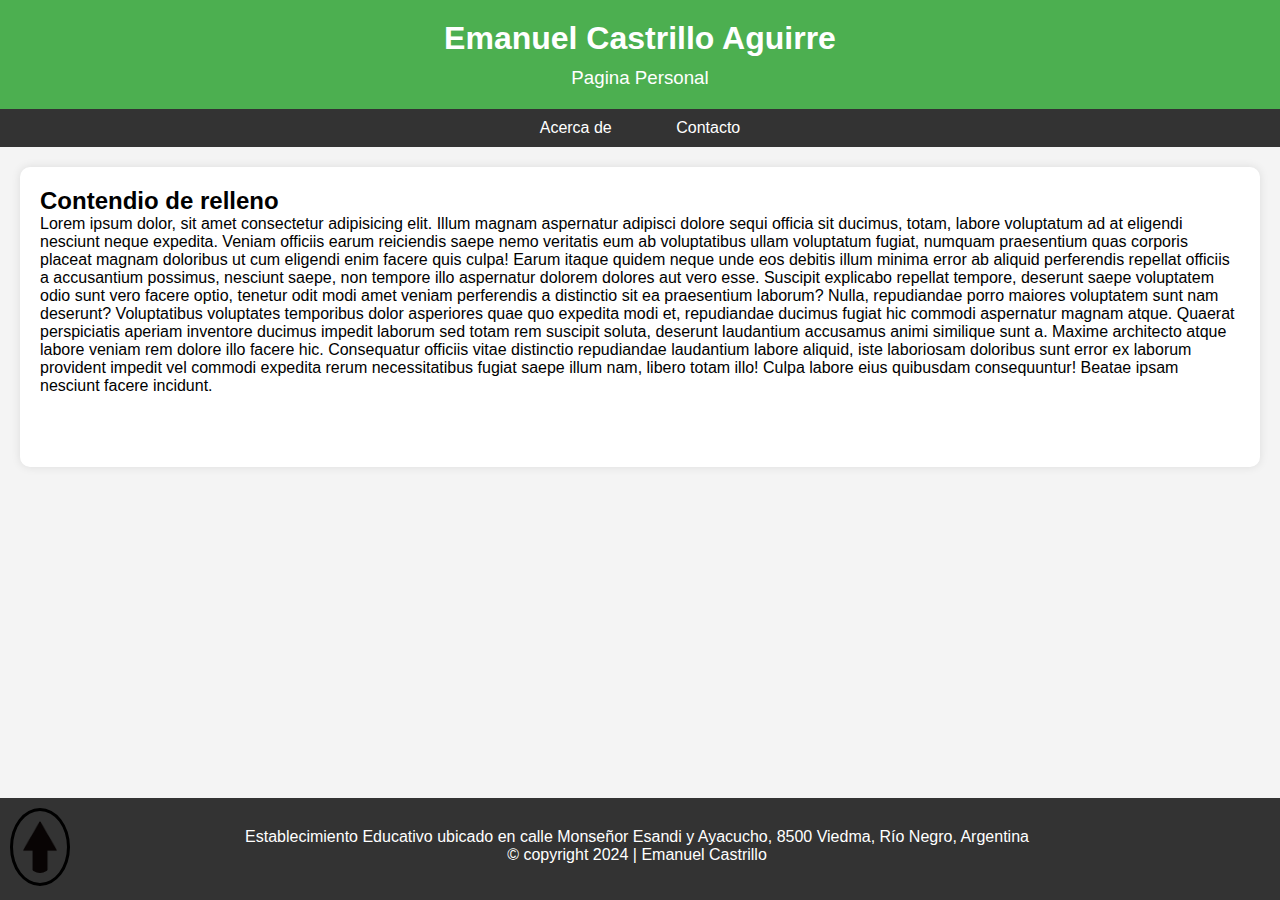
<file: index.html>
<!DOCTYPE html>
<html lang="es">

<head>
    <meta charset="UTF-8">
    <meta name="viewport" content="width=device-width, initial-scale=1.0">
    <link rel="shortcut icon" href="img/logo_blanco.png" type="image/x-icon">
    <title>Emanuel Castrillo Aguirre</title>
    <link rel="stylesheet" href="../css/general.css">
</head>

<body>
    <header class="header" id="header"><!--Encabezado de pagina-->
        <h1>Emanuel Castrillo Aguirre</h1>
        <h3>Pagina Personal</h3>
    </header>
    <nav>
        <!--Menu de pagina-->
        <ul>
            <li><a href="html/acercade.html" rel="noopener noreferrer">Acerca de</a></li>
            <li><a href="html/contacto.html" rel="noopener noreferrer">Contacto</a></li>
        </ul>
    </nav>
    <main class="main">
        <!--Contenido de pagina secciones, articulos, listas-->
        <section>
            <h2 >Contendio de relleno</h2>
            <p>Lorem ipsum dolor, sit amet consectetur adipisicing elit. Illum magnam aspernatur adipisci dolore
                sequi officia sit ducimus, totam, labore voluptatum ad at eligendi nesciunt neque expedita. Veniam
                officiis earum reiciendis saepe nemo veritatis eum ab voluptatibus ullam voluptatum fugiat, numquam
                praesentium quas corporis placeat magnam doloribus ut cum eligendi enim facere quis culpa! Earum
                itaque quidem neque unde eos debitis illum minima error ab aliquid perferendis repellat officiis a
                accusantium possimus, nesciunt saepe, non tempore illo aspernatur dolorem dolores aut vero esse.
                Suscipit explicabo repellat tempore, deserunt saepe voluptatem odio sunt vero facere optio, tenetur
                odit modi amet veniam perferendis a distinctio sit ea praesentium laborum? Nulla, repudiandae porro
                maiores voluptatem sunt nam deserunt? Voluptatibus voluptates temporibus dolor asperiores quae quo
                expedita modi et, repudiandae ducimus fugiat hic commodi aspernatur magnam atque. Quaerat
                perspiciatis aperiam inventore ducimus impedit laborum sed totam rem suscipit soluta, deserunt
                laudantium accusamus animi similique sunt a. Maxime architecto atque labore veniam rem dolore illo
                facere hic. Consequatur officiis vitae distinctio repudiandae laudantium labore aliquid, iste
                laboriosam doloribus sunt error ex laborum provident impedit vel commodi expedita rerum
                necessitatibus fugiat saepe illum nam, libero totam illo! Culpa labore eius quibusdam consequuntur!
                Beatae ipsam nesciunt facere incidunt.</p>
        </section>
    </main>
    <footer class="footer">
        <div class="contenedor-flecha">
            <a href="#header">
                <img src="../img/flecha.png" alt="" class="flecha">
            </a>
        </div>
        <div class="elementos-footer">
            <p>Establecimiento Educativo ubicado en calle Monseñor Esandi y Ayacucho, 8500 Viedma, Río Negro, Argentina
            </p>
            <p>&copy; copyright 2024 | Emanuel Castrillo</p>
        </div>
    </footer>
</body>

</html>
</file>
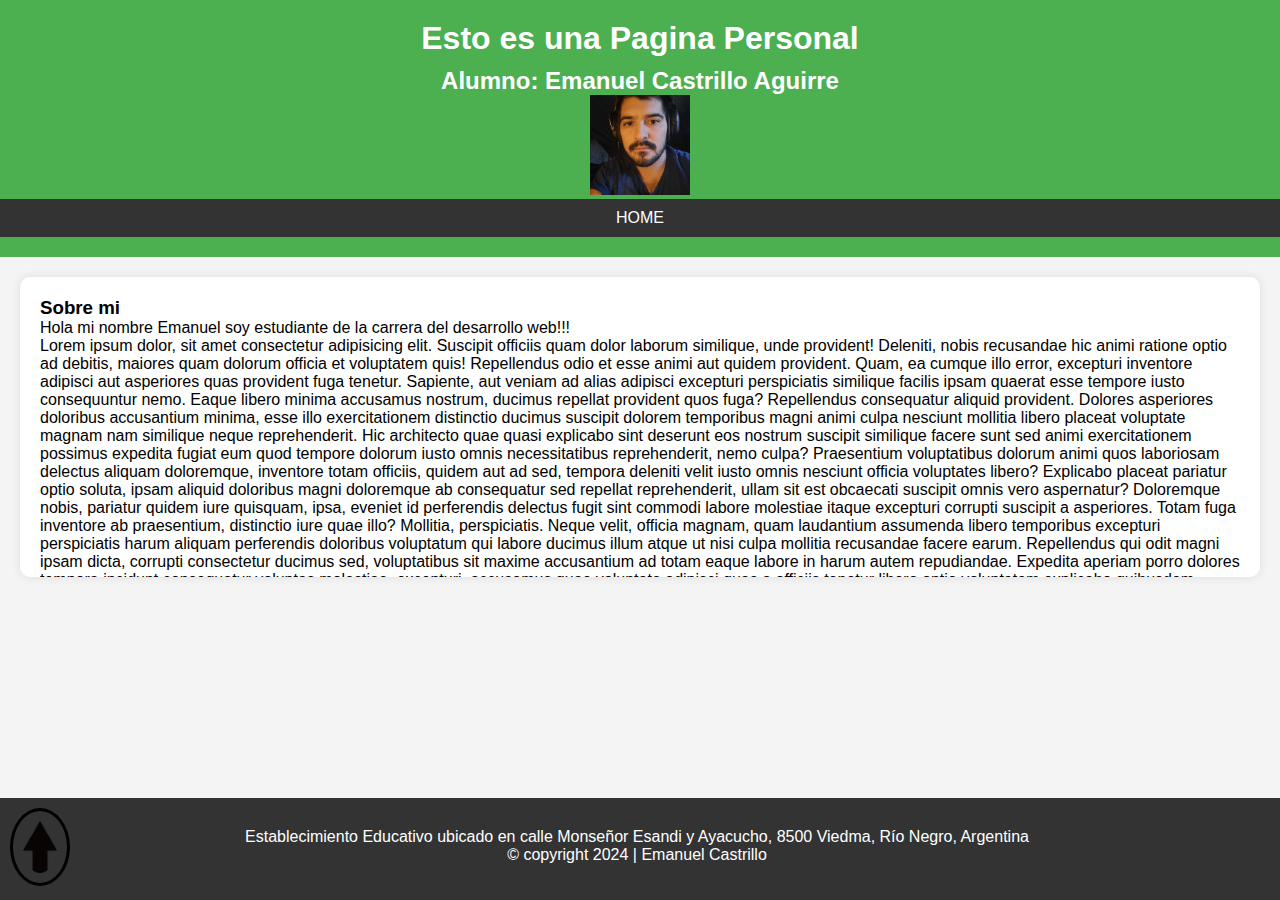
<file: html/acercade.html>
<!DOCTYPE html>
<html lang="es">

<head>
  <meta charset="UTF-8">
  <meta name="viewport" content="width=device-width, initial-scale=1.0">
  <meta name="description" content="Laboratorio - Programación Estática y Laboratorio Web">
  <meta name="author" content="Emanuel Castrillo Aguirre">
  <link rel="shortcut icon" href="../img/logo_blanco.png" type="image/x-icon">
  <title>Info ALumno</title>
  <link rel="stylesheet" href="../css/general.css">
</head>

<body>
  <header class="header" id="header">
    <h1>Esto es una Pagina Personal</h1>
    <h2>Alumno: Emanuel Castrillo Aguirre</h2>
    <img src="../img/f1.jpg" alt="Foto de perfil del pedco">
    <nav>
      <!--hypervinculo a mi index-->
      <ul>
        <li> <a href="../index.html" rel="noopener noreferrer">HOME</a></li>
      </ul>
    </nav>
  </header>
  <main class="main">
    <section>
      <h3>Sobre mi</h3>
      <p class="linea sticky">Hola mi nombre Emanuel soy estudiante de la carrera del desarrollo web!!!</p>
      <p class="parrafo-contenedor">
        Lorem ipsum dolor, sit amet consectetur adipisicing elit. Suscipit officiis quam dolor laborum similique, unde
        provident! Deleniti, nobis recusandae hic animi ratione optio ad debitis, maiores quam dolorum officia et
        voluptatem quis! Repellendus odio et esse animi aut quidem provident. Quam, ea cumque illo error, excepturi
        inventore adipisci aut asperiores quas provident fuga tenetur. Sapiente, aut veniam ad alias adipisci excepturi
        perspiciatis similique facilis ipsam quaerat esse tempore iusto consequuntur nemo. Eaque libero minima accusamus
        nostrum, ducimus repellat provident quos fuga? Repellendus consequatur aliquid provident. Dolores asperiores
        doloribus accusantium minima, esse illo exercitationem distinctio ducimus suscipit dolorem temporibus magni
        animi culpa nesciunt mollitia libero placeat voluptate magnam nam similique neque reprehenderit. Hic architecto
        quae quasi explicabo sint deserunt eos nostrum suscipit similique facere sunt sed animi exercitationem possimus
        expedita fugiat eum quod tempore dolorum iusto omnis necessitatibus reprehenderit, nemo culpa? Praesentium
        voluptatibus dolorum animi quos laboriosam delectus aliquam doloremque, inventore totam officiis, quidem aut ad
        sed, tempora deleniti velit iusto omnis nesciunt officia voluptates libero? Explicabo placeat pariatur optio
        soluta, ipsam aliquid doloribus magni doloremque ab consequatur sed repellat reprehenderit, ullam sit est
        obcaecati suscipit omnis vero aspernatur? Doloremque nobis, pariatur quidem iure quisquam, ipsa, eveniet id
        perferendis delectus fugit sint commodi labore molestiae itaque excepturi corrupti suscipit a asperiores. Totam
        fuga inventore ab praesentium, distinctio iure quae illo? Mollitia, perspiciatis. Neque velit, officia magnam,
        quam laudantium assumenda libero temporibus excepturi perspiciatis harum aliquam perferendis doloribus
        voluptatum qui labore ducimus illum atque ut nisi culpa mollitia recusandae facere earum. Repellendus qui odit
        magni ipsam dicta, corrupti consectetur ducimus sed, voluptatibus sit maxime accusantium ad totam eaque labore
        in harum autem repudiandae. Expedita aperiam porro dolores tempora incidunt consequatur voluptas molestiae,
        excepturi, accusamus quae voluptate adipisci quas a officiis tenetur libero optio voluptatem explicabo quibusdam
        provident quod labore quam delectus. Repudiandae!
        Lorem ipsum dolor sit amet consectetur adipisicing elit. Ratione non vitae molestiae, molestias exercitationem
        placeat maiores esse, ipsa in possimus animi unde, sint ipsam quos facilis fugiat. Id velit accusantium,
        laudantium hic pariatur accusamus perspiciatis odio dolor officiis at excepturi exercitationem minus omnis.
        Dolor mollitia minima iusto consequuntur reprehenderit placeat exercitationem magnam temporibus debitis,
        expedita rerum veritatis ab aliquam facilis. Quis iusto enim, aut nihil repellendus rerum facere iure nulla ipsa
        unde tenetur odit recusandae voluptatem ducimus, eaque neque accusamus, atque temporibus excepturi. Quia sunt,
        consequatur neque autem minima fugiat similique nostrum magni obcaecati quaerat odio necessitatibus minus?
        Asperiores vel repellat, quisquam cumque repellendus, molestiae atque nulla ratione qui facilis voluptatum sunt
        fugit, cupiditate vitae quam. Sit enim nam quibusdam hic. Error sunt officia explicabo? Accusamus, at.
        Repudiandae porro repellendus amet perferendis, vero nam omnis dolore aut quibusdam officia. Maiores, omnis
        excepturi fuga accusantium ducimus aperiam eveniet dolorem totam officiis unde rerum harum doloribus autem nisi
        dolores voluptatum voluptatibus. Nemo, dignissimos corrupti. Molestias obcaecati, nam incidunt aliquam
        blanditiis iure at, officia ut minus voluptatibus nostrum ad quibusdam labore corporis. Est libero ipsa
        molestiae qui nobis corrupti numquam ut tenetur sed debitis? Inventore tenetur expedita, consequuntur ex ipsa
        dignissimos minus optio odit veniam natus, ducimus dicta laudantium porro officiis quos repellendus quia
        explicabo accusantium eveniet, eius sint aliquam sunt voluptatibus! Et, doloribus nobis! Quidem fugiat nulla
        illum excepturi fuga necessitatibus consequatur, pariatur consequuntur minima sapiente rem recusandae ab odio?
        Iusto beatae aspernatur consectetur nihil delectus, doloribus laborum nisi quo voluptatibus, enim, numquam non
        porro omnis minima hic fugit! Ratione facere, inventore aut repellendus sit dolorem atque recusandae eius rerum
        autem dolorum optio a ipsam praesentium reprehenderit suscipit, animi sint voluptates deleniti sunt
        necessitatibus veniam, libero laboriosam cupiditate. Nam, magnam aspernatur illum, reiciendis, animi
        voluptatibus totam officiis iusto saepe aliquam neque natus provident quasi quidem ipsam facere impedit! Illo
        asperiores ab exercitationem? Quae porro exercitationem quod vero earum rerum, reiciendis aliquid magni
        praesentium similique autem expedita, quis ipsum sequi commodi nobis, tenetur ad? Suscipit deserunt explicabo
        cum vel illo, voluptas dolores optio? Molestias hic consequuntur vero porro nisi numquam culpa, illo ut in sed
        expedita alias excepturi itaque doloribus fugiat nemo corrupti praesentium quasi architecto debitis error
        impedit ad? Facere nulla, nisi soluta eius aliquid enim dolores laboriosam dolor sed dolore ipsam consectetur
        tempore blanditiis, quia dolorum repudiandae veritatis inventore, alias eos? Delectus dolorum ad laudantium
        beatae aut quia natus magnam facere vel, sint neque numquam doloribus. Id, expedita perspiciatis? A ex atque
        ratione eaque sapiente, mollitia voluptatem officiis quae quia accusamus labore eum reprehenderit aperiam. Autem
        labore eum ut cum. Similique quia nulla provident non laboriosam quos cupiditate, alias neque laborum ex ad
        excepturi repudiandae iure distinctio ipsam. Ullam, voluptatibus voluptatum provident praesentium quaerat
        blanditiis unde? Autem nesciunt ratione quae quam exercitationem corrupti, temporibus, maiores in nihil nisi
        praesentium. Suscipit commodi optio, qui, fugit voluptates sequi reiciendis numquam molestiae eos dolore illum
        quia recusandae expedita praesentium sint veritatis earum quas et! Porro voluptatem accusamus itaque saepe
        recusandae numquam aliquam rerum. Libero.
      </p>
    </section>
  </main>
  <footer class="footer">
    <div class="contenedor-flecha">
      <a href="#header">
        <img src="../img/flecha.png" alt="" class="flecha">
      </a>
    </div>
    <div class="elementos-footer">
      <p>Establecimiento Educativo ubicado en calle Monseñor Esandi y Ayacucho, 8500 Viedma, Río Negro, Argentina</p>
      <p>&copy; copyright 2024 | Emanuel Castrillo</p>
    </div>
    <!--Pie de pagina-->
  </footer>
</body>

</html>
</file>
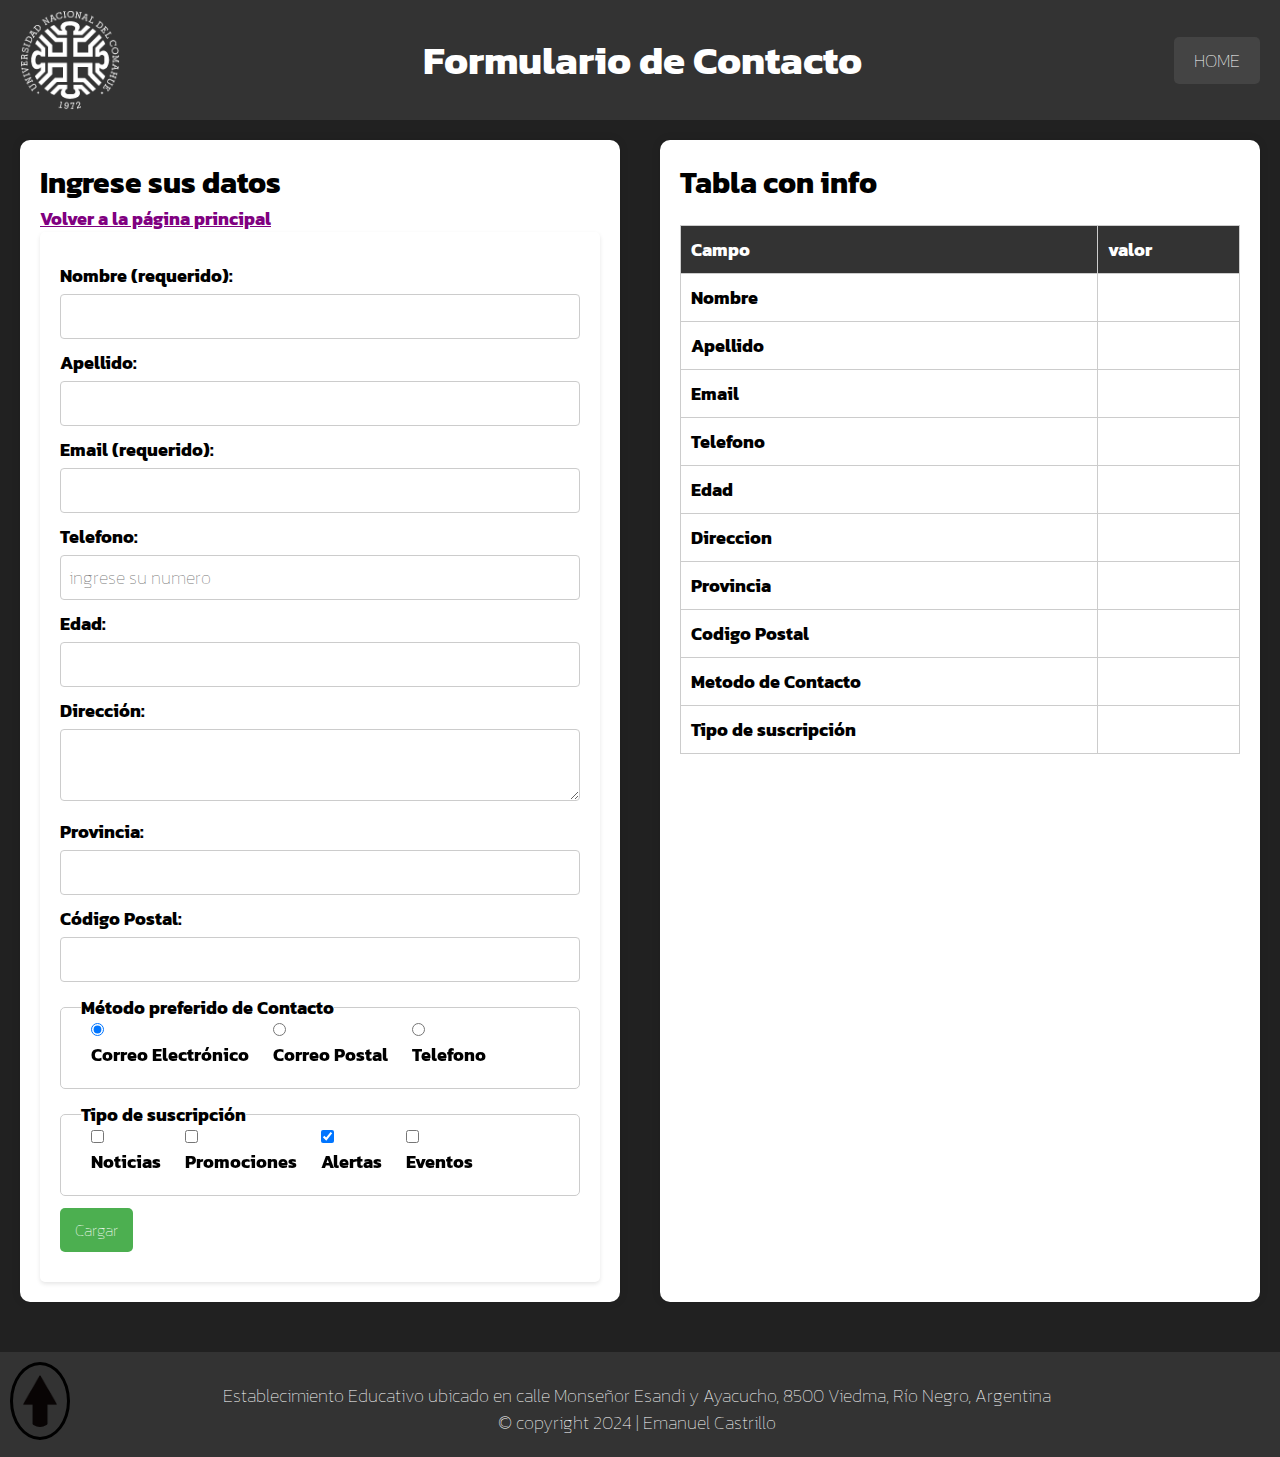
<file: html/contacto.html>
<!DOCTYPE html>
<html lang="es">

<head>
  <meta charset="UTF-8">
  <meta name="viewport" content="width=device-width, initial-scale=1.0">
  <meta name="description" content="Laboratorio 3 - Programación Estática y Laboratorio Web">
  <meta name="author" content="Emanuel Castrillo Aguirre">
  <link rel="shortcut icon" href="../img/logo_blanco.png" type="image/x-icon">
  <link rel="stylesheet" href="../css/formulario.css">
  <title>Contacto</title>
</head>

<body>
  <header class="header" id="header">
    <img class="logo" src="../img/logo_blanco.png" alt="logo del curza">
    <h1 id="titulo">Formulario de Contacto</h1>
    <nav>
      <a class="enlace" href="../index.html">HOME</a>
    </nav>
  </header>
  <main class="main">
    <section class="form-contenedor" id="contenedorForm">
      <h2 class="titulo-contenedor" id="tituloForm">Ingrese sus datos</h2>
      <a href="../index.html">Volver a la página principal</a>
      <form action="#">
        <p><label for="name">Nombre (requerido):<input id="name" type="text" required maxlength="20"></label></p>
        <p><label for="lastname">Apellido:<input id="lastname" type="text" maxlength="20"></label></p>
        <p><label for="email">Email (requerido):<input type="email" id="email" required></label></p>
        <p><label for="phone">Telefono: <input type="tel" placeholder="ingrese su numero"></label></p>
        <p><label for="number">Edad:<input type="number" name="numero" id="number" min="16" max="120"></label>
        </p>
        <p><label for="textea">Dirección:<textarea></textarea></label></p>
        <p><label for="">Provincia:
            <input type="text" list="provincias" name="" id="">
            <datalist id="provincias">
              <option value="Rio Negro"></option>
              <option value="Chubut"></option>
              <option value="Tierra del Fuego"></option>
              <option value="Santa Cruz"></option>
              <option value="Neuquén"></option>
            </datalist>
          </label></p>
        <p><label for="cp">Código Postal:<input type="text" name="codigoPostal" id="cp"
              pattern="^[A-Z]\d{4}[A-Z]{3}$"></label></p>
        <fieldset>
          <legend>Método preferido de Contacto</legend>
          <p><label for="electronico">Correo Electrónico <input type="radio" name="metodo" id="electronico"
                checked></label></p>
          <p><label for="postal">Correo Postal<input type="radio" name="metodo" id="postal"></label></p>
          <p><label for="telefono">Telefono <input type="radio" name="metodo" id="telefono"></label></p>
        </fieldset>
        <fieldset>
          <legend>Tipo de suscripción</legend>
          <p><label for="noticias">Noticias
              <input type="checkbox" name="suscripcion" id="Noticias" value="noticias">
            </label></p>
          <p><label for="promociones">Promociones
              <input type="checkbox" name="suscripcion" id="Promociones" value="Promociones">
            </label></p>
          <p><label for="alertas">Alertas
              <input type="checkbox" name="suscripcion" id="Alertas" value="Alertas" checked>
            </label></p>
          <p><label for="eventos">Eventos
              <input type="checkbox" name="suscripcion" id="Eventos" value="Eventos">
            </label></p>
        </fieldset>
        <p><input type="submit" value="Cargar"></p>
      </form>
    </section>
    <section class="tabla">
      <h2 class="titulo-contenedor">Tabla con info</h2>
      <table>
        <thead>
          <th>Campo</th>
          <th>valor</th>
        </thead>
        <tbody>
          <tr>
            <td>Nombre</td>
            <td></td>
          </tr>
          <tr>
            <td>Apellido</td>
            <td></td>
          </tr>
          <tr>
            <td>Email</td>
            <td></td>
          </tr>
          <tr>
            <td>Telefono</td>
            <td></td>
          </tr>
          <tr>
            <td>Edad</td>
            <td></td>
          </tr>
          <tr>
            <td>Direccion</td>
            <td></td>
          </tr>
          <tr>
            <td>Provincia</td>
            <td></td>
          </tr>
          <tr>
            <td>Codigo Postal</td>
            <td></td>
          </tr>
          <tr>
            <td>Metodo de Contacto</td>
            <td></td>
          </tr>
          <tr>
            <td>Tipo de suscripción</td>
            <td></td>
          </tr>
        </tbody>
      </table>
    </section>
  </main>
  <footer class="footer">
    <div class="contenedor-flecha">
      <a href="#contenedorForm">
        <img src="../img/flecha.png" alt="" class="flecha">
      </a>
    </div>
    <div class="elementos-footer">
      <p>Establecimiento Educativo ubicado en calle Monseñor Esandi y Ayacucho, 8500 Viedma, Río Negro, Argentina</p>
      <p>&copy; copyright 2024 | Emanuel Castrillo</p>
    </div>
    <!--Pie de pagina-->
  </footer>

</html>
</file>
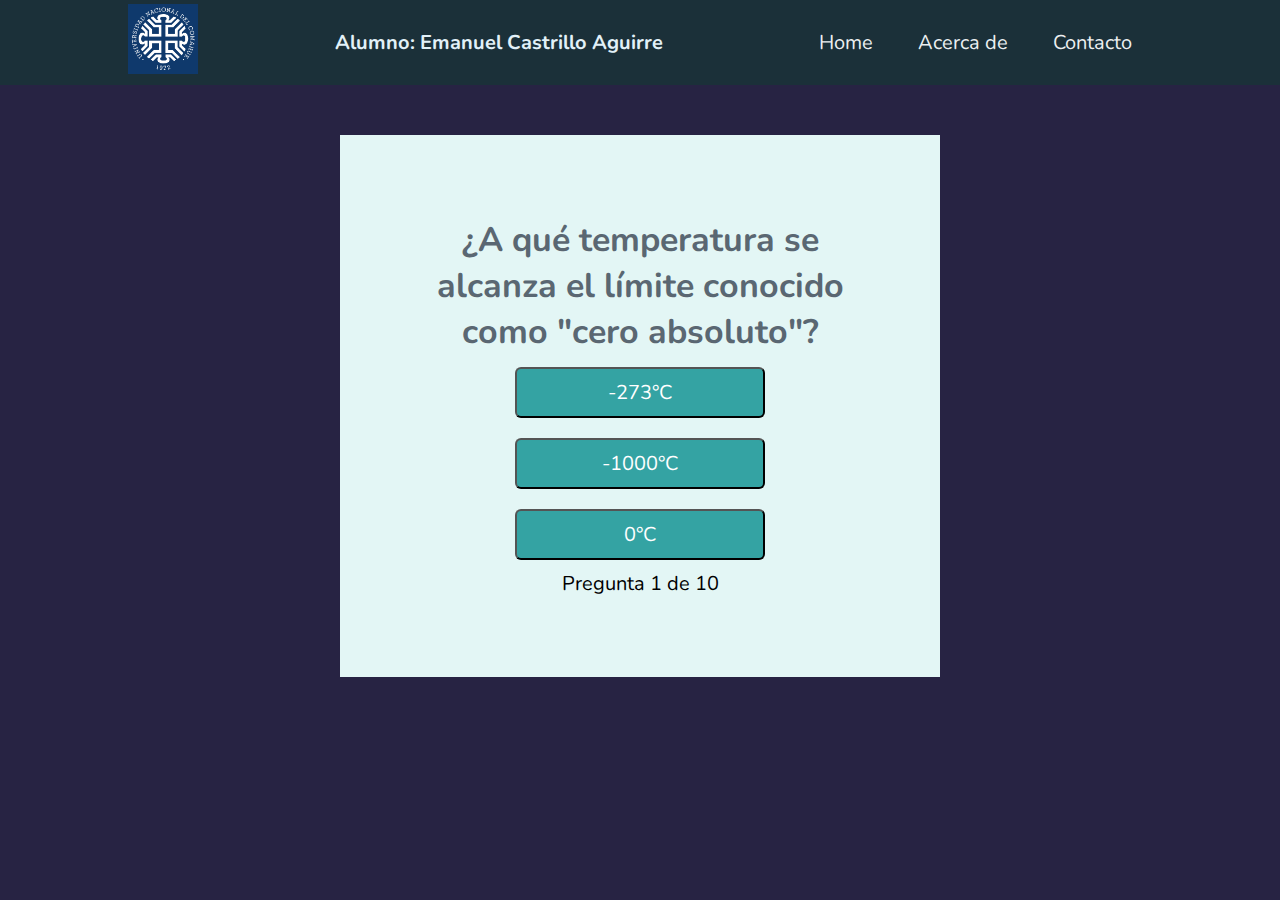
<file: html/juego.html>
<!DOCTYPE html>
<html lang="es">

<head>
    <meta charset="UTF-8">
    <meta name="viewport" content="width=device-width, initial-scale=1.0">
    <link rel="stylesheet" href="../css/juego.css">
    <title>Document</title>
</head>

<body>
    <header class="header" id="header">
        <div class="logo">
            <img src="../img/logo.png" alt="Foto pedco">
        </div>
        <div class="title">
            <h1>Alumno: Emanuel Castrillo Aguirre</h1>
        </div>
        <nav class="nav-links">
            <ul>
                <li> <a class="btn" href="../index.html" rel="noopener noreferrer">Home</a></li>
                <li><a href="acercade.html" rel="noopener noreferrer">Acerca de</a></li>
                <li><a href="contacto.html" rel="noopener noreferrer">Contacto</a></li>
            </ul>
        </nav>
    </header>
    <main id="App">
        <section>
            <div class="pregunta">
                <h2 id="pregunta"></h2>
            </div>
            <div id="respuesta"></div>
        </section>
        <section>
            <p id="progreso"></p>
        </section>
    </main>
    <script src="/js/juego.js" type="module"></script>
</body>

</html>
</file>
<file: css/general.css>
/* General */
* {
    margin: 0;
    padding: 0;
    box-sizing: border-box;
}

body {
    font-family: Arial, sans-serif;
    display: flex;
    flex-direction: column;
    min-height: 100vh;
}

/* Header */
.header {
    background-color: #4CAF50;
    /* Color verde para el encabezado */
    color: white;
    text-align: center;
    padding: 20px 0;
    position: sticky;
}

.sticky {
    position: sticky;
    top: 0;
    background-color: #fff;
    z-index: 1;
}

.parrafo-contenedor {
    max-height: 300px;
}

.header h1 {
    margin-bottom: 10px;
}

.header h3 {
    font-weight: normal;
    /* Peso normal para el subtítulo */
}

/* Navigation */
nav {
    background-color: #333;
    /* Color de fondo del menú */
}

nav ul {
    list-style: none;
    /* Quitar viñetas */
    padding: 10px 0;
    text-align: center;
    /* Centrar texto en el menú */
}

nav li {
    display: inline;
    /* Mostrar elementos en línea */
    margin: 0 15px;
    /* Espacio entre los enlaces */
}

nav a {
    color: white;
    text-decoration: none;
    padding: 10px 15px;
    border-radius: 5px;
    transition: background-color 0.3s;
}

nav a:hover {
    background-color: #555;
    /* Color al pasar el ratón */
}

/* Main */
.main {
    flex: 1;
    display: flex;
    justify-content: center;
    padding: 20px;
    background-color: #f4f4f4;
}

main section {
    background-color: white;
    padding: 20px;
    border-radius: 10px;
    box-shadow: 0 0 10px rgba(0, 0, 0, 0.1);
    width: 100%;
    max-width: 1500px;
    /* Ancho máximo para la sección */
    max-height: 300px;
    overflow-y: auto;
}

.main>.linea {
    position: sticky;
    top: 0;
}

/* Footer */
.footer {
    display: flex;
    background-color: #333;
    /* Color del pie de página */
    color: white;
    padding: 10px;
    width: 100%;
}

.footer .elementos-footer {
    margin-top: 20px;
    /* Espacio entre párrafos */
    width: 90%;
    text-align: center;
}

.flecha {
    padding: 10px;
    max-width: 60px;
    border-style: solid;
    border-radius: 100%;
    border-color: black;
}
</file>
<file: css/formulario.css>
@import url('https://fonts.googleapis.com/css2?family=Kanit:ital,wght@0,100;0,200;0,300;0,400;0,500;0,600;0,700;0,800;0,900;1,100;1,200;1,300;1,400;1,500;1,600;1,700;1,800;1,900&display=swap');

/* General */
* {
    margin: 0;
    padding: 0;
    box-sizing: border-box;
    font-family: "Kanit", sans-serif;
    font-weight: 100;
    font-style: normal;
    font-size: 2vh;
}

body {
    /* font-family: Arial, sans-serif; */
    display: flex;
    flex-direction: column;
    min-height: 100vh;

}

/* Header */
.header {
    background-color: #333;
    color: white;
    display: flex;
    justify-content: space-between;
    align-items: center;
    padding: 10px 20px;
    width: 100%;
    position: sticky;
    top: 0;
}
.header h1 {
    font-size: 40px;
    font-weight: bold;
}

.logo {
    width: 100px;
    animation: giro 4s infinite;/* animacion */
}
/* realiza un giro de 360 grados*/
@keyframes giro {
    0% {
        transform: rotateY(0deg);
    }

    100% {
        transform: rotateY(360deg);
    }

    nav {
        margin-left: auto;
    }
}

    nav a {
        text-decoration: none;
        padding: 10px 20px;
        background-color: #444;
        border-radius: 5px;
        margin-left: 10px;
        transition: background-color 0.3s;
        color: white;
    }

    nav a:hover {
        background-color: #555;
    }

    /* Main */
    .main {
        flex: 1;
        display: flex;
        justify-content: center;
        padding: 20px;
        background-color: #212121;
    }

    .main a {
        color: purple;
        font-weight: bold;
    }

    main section {
        background-color: white;
        padding: 20px;
        border-radius: 10px;
        box-shadow: 0 0 10px rgba(0, 0, 0, 0.1);
        width: 100%;
        max-width: 600px;
        margin-bottom: 30px;
    }

    /* Formulario */
    form {
        background-color: #fff;
        padding: 20px;
        border-radius: 5px;
        box-shadow: 0 2px 4px rgba(0, 0, 0, 0.1);
    }

    .titulo-contenedor {
        font-size: 30px;
        font-weight: bold;
    }

    form p {
        margin: 10px 0;
    }

    label {
        font-weight: bold;
    }

    input[type="text"],
    input[type="email"],
    input[type="tel"],
    input[type="number"],
    textarea {
        width: 100%;
        padding: 8px;
        margin-top: 5px;
        border: 1px solid #ccc;
        border-radius: 4px;
        max-width: 100%;
    }

    textarea {
        min-height: 50px;
        min-width: 100%;
    }

    input[type="submit"] {
        background-color: #4CAF50;
        color: white;
        padding: 10px 15px;
        border: none;
        border-radius: 5px;
        cursor: pointer;
        font-size: 16px;
    }

    input[type="submit"]:hover {
        background-color: #45a049;
    }

    /* Fieldsets para radios y checkboxes */
    fieldset {
        border: 1px solid #ccc;
        padding: 20px;
        margin: 12px 0;
        border-radius: 5px;
    }

    fieldset legend {
        font-weight: bold;
    }

    /* Alinear horizontalmente los radios y checkboxes */
    fieldset p {
        display: inline;
        align-items: center;
        text-align: center;
        margin: 10px;
    }

    fieldset label {
        position: relative;
        padding-top: 5px;
    }

    input[type="radio"],
    input[type="checkbox"] {
        position: absolute;
        left: 0%;
        bottom: 100%;

    }

    .form-contenedor {
        margin-right: 40px;
        /* Separamos los contenedores section */
    }

    /* Table */
    table {
        width: 100%;
        border-collapse: collapse;
        margin-top: 20px;
        padding-left: 10px;

    }

    table th,
    table td {
        border: 1px solid #ccc;
        padding: 10px;
        text-align: left;
    }

    table th {
        background-color: #333;
        color: white;
    }
    table th , td{
        font-weight: bold;
    }

   /* Footer */
.footer {
    display: flex;
    background-color: #333; /* Color del pie de página */
    color: white;
    padding: 10px;
    width: 100%;
}

.footer .elementos-footer {
    margin-top: 20px; /* Espacio entre párrafos */
    width: 90%;
    text-align: center;
}
.flecha{
    padding: 10px;
    max-width: 60px;
    border-style: solid;
    border-radius: 100%;
    border-color: black;
}
</file>
<file: css/juego.css>
@import 'header.css';

* {
    padding: 0;
    margin: 0;
}

body {
    background: #272343;
    height: 100vh;
}

main {
    width: 40rem;
    margin: 50px auto;
}
#App {
    background: #e3f6f5;
    width: 30rem;
    padding: 4rem;
    text-align: center;
}

#App h2 {
    color: #57636e;
    font-size: 2rem;
    text-align: center;
    padding: 2px 0;
}

#App #pregunta {
    font-size: 1.7rem;
    color: #5a6772;
}

.button {
    background-color: #34a3a3;
    color: white;
    width: 250px;
    font-size: 20px;
    border-radius: 0.3rem;
    padding: 10px 20px;
    margin: 10px 40px 10px;
    outline: 0;
}

#App .button:hover {
    cursor: pointer;
    background: green;
}
</file>
